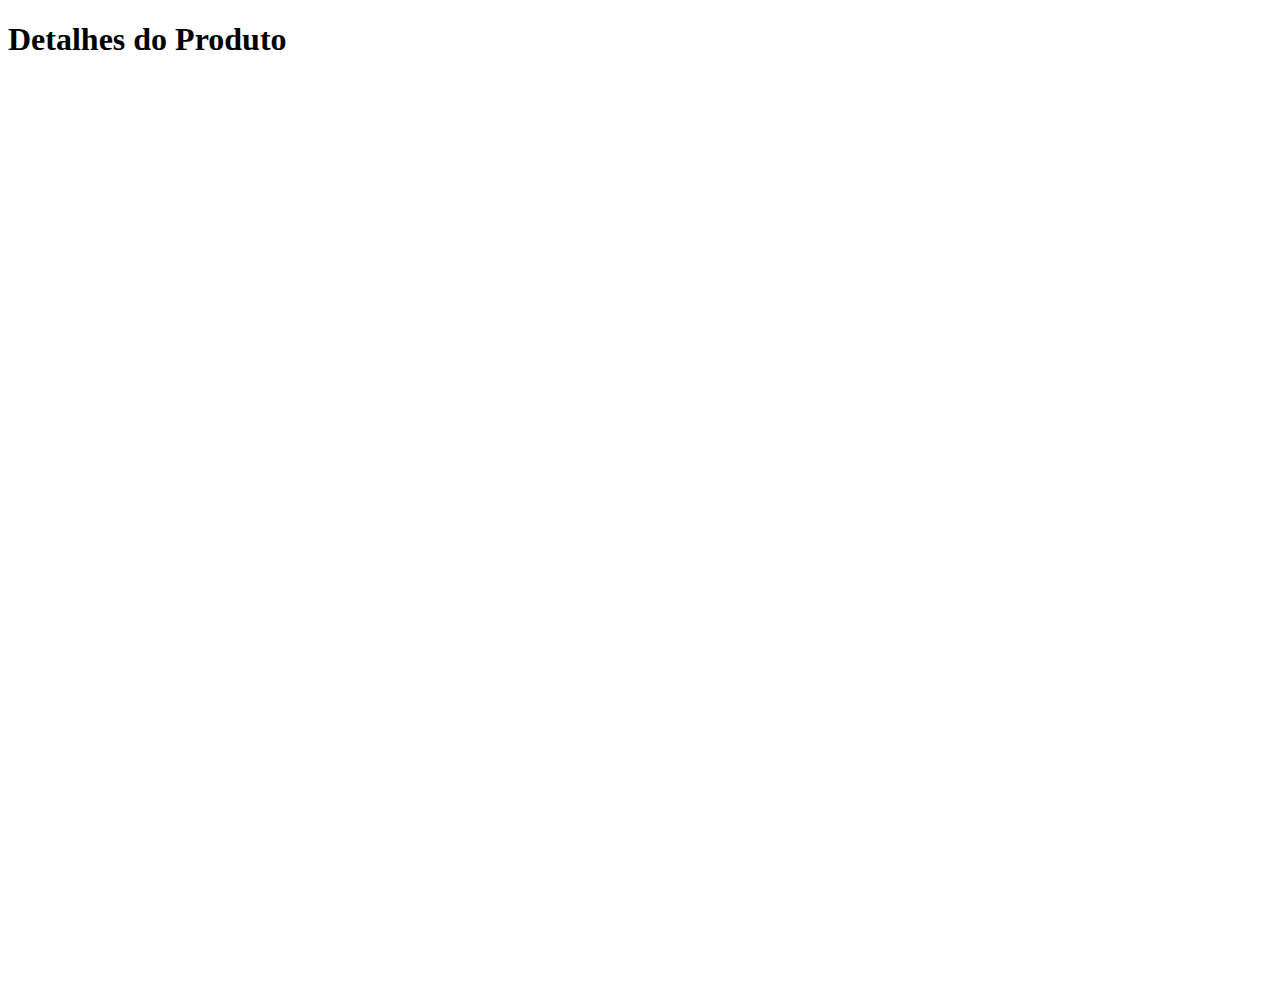
<file: detalhes.html>
<!DOCTYPE html>
<html>
    <head>
        <meta charset="UTF-8">
        <meta http-equiv="X-UA-Compatible" content="IE=edge">
        <meta name="viewport" content="width=device-width, initial-scale=1.0">
        <link href="https://cdn.jsdelivr.net/npm/bootstrap@5.3.0-alpha2/dist/css/bootstrap.min.css" rel="stylesheet" integrity="sha384-aFq/bzH65dt+w6FI2ooMVUpc+21e0SRygnTpmBvdBgSdnuTN7QbdgL+OapgHtvPp" crossorigin="anonymous">
        <link rel="stylesheet" href="https://cdn.jsdelivr.net/npm/bootstrap-icons@1.10.3/font/bootstrap-icons.css">
        <title>Cotton</title>
        <style>
            .img-small {
                width: 200px; 
            }
            #productDetails{
                max-width: 400px;
                margin: 0 auto; /* Centraliza horizontalmente */
                height: 100vh; /* Define a altura total da página */
                display: flex;
                flex-direction: column;
                justify-content: center;
                align-items: center;
            }
        </style>
    </head>
<body>
    <div class="text-center lh-lg">
        <h1 class="text-primary">Detalhes do Produto</h1>
        <div id="productDetails"></div>
    </div>
    <script src="./detalhes.js"></script>
</body>
</html>
</file>
